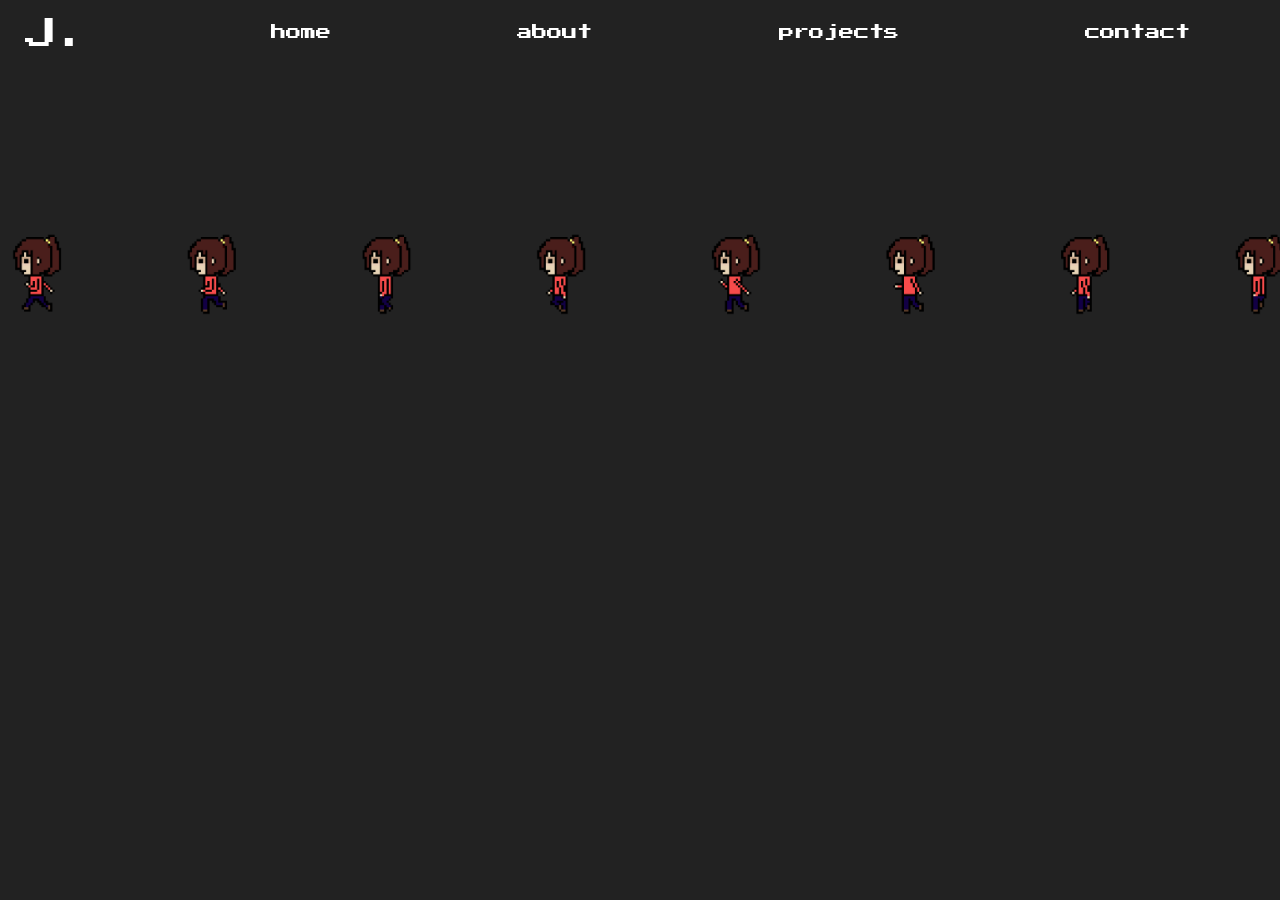
<file: Projects/projects copy 2.html>
<!DOCTYPE html>
<html lang="en">

<head>
    <meta charset="UTF-8">
    <meta http-equiv="X-UA-Compatible" content="IE=edge">
    <meta name="viewport" content="width=device-width, initial-scale=1.0">
    <title>Document</title>


    <link rel="stylesheet" href="./projects.css">
    <link rel="preconnect" href="https://fonts.googleapis.com">
    <link rel="preconnect" href="https://fonts.gstatic.com" crossorigin>

    <link href="https://fonts.googleapis.com/css2?family=Play:wght@400;700&display=swap" rel="stylesheet">

    <link href="https://fonts.googleapis.com/css2?family=Press+Start+2P&display=swap" rel="stylesheet">


</head>




<body>

    <div id="container">



        <div id="nav" class="animate__animated animate__fadeIn animate__delay-1s">
            <div id="logo"><a href="../index.html">J.</a></div>

            <a class="link" href="../index.html">home</a>
            <a class="link" href="../About/about.html">about</a>
            <a class="link" href="./projects.html">projects</a>
            <a class="link" href="">contact</a>
        </div>




        <div id="gameArea">
        <div id="clipPerson">
            <img id="person" src="../Images/RunLeft.png">
            </div>
            

        <div id="platform">

        </div>
    </div>



    </div>



    <script src="./projects.js"></script>
</body>

</html>
</file>
<file: Projects/projects.css>
html{
  scroll-behavior: smooth;
}

body {
  color: white;
    background: rgb(34, 34, 34);
    font-family: 'Segoe UI', Tahoma, Geneva, Verdana, sans-serif;
    scroll-behavior: smooth;
    font-size: 2.5vmin;
  }
  
  #container{
  display: flex;
  width: 100vw;
  height: 100%;
  flex-flow: column nowrap;
  justify-content: center;
  align-items: center;
  padding-top: 25vmin;
  }
  
  #nav{
      position: fixed;
      right: 0;
      top: 0;
      height: 60px;
      width: 100vw;
      text-align: right;
      z-index: 5;
   }
   
  
   #logo{
      font-family:  'Press Start 2P', cursive;
      position: absolute;
      left: 25px;
      top: 18px;
      font-size: 3.5vmin;
      cursor: pointer;
  }
  
   .link{
       position: relative;
       top: 20px;
       margin-left: 10vmin;
       margin-right: 10vmin;
       font-family:  'Press Start 2P', cursive;
       font-size: 1.7vmin;
   }
   
   .link:hover{
       color: rgb(255, 241, 117);
       text-decoration: underline;
       
   }
  
   a{
     color: white;
     text-decoration: none;
   }

   a:hover{
    color: rgb(255, 255, 123);
}
  
   .row{
     display: flex;
     flex-flow: row wrap;
     justify-content: center;
     align-items: center;
     width: 100%;
     height: 100%;
   }
  
  #row1{
    padding-top: 5vmin;
  }
  
  .box{
    display: flex;

    flex-flow: column nowrap;
    justify-content: center;
    align-items: center;
    width: 40vmin;
    height: 40vmin;
    margin: 2vmin;
    overflow: hidden;
    cursor: pointer;
    transition: all 0.5s;
  }
  
  .box:hover{
    transform: scale(1.03);
    border: white 2px solid;
    filter: brightness(1.4);
  
  }
  
  
  video, img{
    width: 100%;
    height: 100%;
    z-index: 0;
  }
  
  
  
  h1{
    font-size: 4vmin;
  }

  h2{
    font-family: "Press Start 2P", serif;
    font-size: 4vmin;

    
  }
  
  .caption{
    position: absolute;
    color: black;
    background: white;
    opacity: 0.9;
    height: 25vmin;
    width: 30vmin;
    font-size: 3vmin;
    text-align: center;
  }
  
  
  
/*----------------------------*/
/* ----VERTICAL NAV BAR------ */
/*----------------------------*/

.vertNavBar .nav-links li:nth-of-type(1),
.vertNavBar .nav-links li:nth-of-type(2),
.vertNavBar .nav-links li:nth-of-type(3),
.vertNavBar .nav-links li:nth-of-type(4),
.vertNavBar .nav-links li:nth-of-type(5) {
	opacity: 0;
	transition: .3s ease-in all
}

.vertNavBar .nav-links li:nth-of-type(1).nav-link-open,
.vertNavBar .nav-links li:nth-of-type(2).nav-link-open,
.vertNavBar .nav-links li:nth-of-type(3).nav-link-open,
.vertNavBar .nav-links li:nth-of-type(4).nav-link-open,
.vertNavBar .nav-links li:nth-of-type(5).nav-link-open {
	opacity: 1;
	transform: translateY(10px)
}

.vertNavBar .nav-links li a::after,
.vertNavBar .nav-links li a::before {
	position: fixed;
	content: "";
	height: 4px;
	width: 0%;
	background-color: #2a3255;
	left: 0;
	border-radius: 2px;
	transition: .3s ease all;
	z-index: 14
}

.burger {
	display: none;
		position: fixed;
		font-size: 40px;
		top: 25px;
		right: 25px;
		color: #fff;
		cursor: pointer;
		z-index: 15;
}

.burger i:nth-of-type(1) {
	display: block
}

.burger i:nth-of-type(2) {
	display: none
}

.burger.burger-open {
	color: #fff;
	z-index: 17
}

.burger.burger-open i:nth-of-type(1) {
	display: none
}

.burger.burger-open i:nth-of-type(2) {
	display: block
}

.vertNavBar {
  display: none;
  position: fixed;
  top: 0;
  right: 0;
  height: 50%;
  width: 20%;
  background-color: rgba(22, 22, 43, .5);
  clip-path: circle(0px at 250px 0px);
  transition: .5s ease all;
  z-index: 16 !important
}

.vertNavBar .nav-links {
	position: fixed;
	top: 22%;
	left: 87%;
	transform: translate(-50%, -50%)
}

.vertNavBar .nav-links li {
	list-style-type: none
}

.vertNavBar .nav-links li:nth-of-type(1).nav-link-open {
	transition-delay: 0.25s
}

.vertNavBar .nav-links li:nth-of-type(2).nav-link-open {
	transition-delay: 0.35s
}

.vertNavBar .nav-links li:nth-of-type(3).nav-link-open {
	transition-delay: 0.45s
}

.vertNavBar .nav-links li:nth-of-type(4).nav-link-open {
	transition-delay: 0.55s
}

.vertNavBar .nav-links li a {
	text-decoration: none;
	color: #fff;
	font-size: 17px;
	position: relative;
	text-transform: uppercase;
	letter-spacing: 1px;
	padding: 0
}

.vertNavBar .nav-links li a::before {
	top: -2px
}

.vertNavBar .nav-links li a::after {
	bottom: -5px
}

.vertNavBar .nav-links li a:hover::before {
	width: 100%
}

.vertNavBar .nav-links li a:hover::after {
	width: 100%
}

.vertNavBar.nav-open {
	display: block;
	z-index: 14;
	clip-path: circle(100%)
}

.nav-links {
	display: none
}





    /* FOOTER */

    #footer{

      width: 100%;
 display: flex;
 flex-flow: row nowrap;
 justify-content: flex-start;
 align-items: center;
background: rgb(41, 41, 41);
margin-top: 20vmin;
  }

  
  #col1f, #col2f, #col3f{
width: 100%;
display: flex;
flex-flow: column nowrap;
justify-content: flex-start;
align-items: flex-start;

  }

  #col1f{
      padding: 10vmin;
      
  }


#col2f, #col3f{
  line-height: 4vmin;
}

  .titleStyle{
      font-family: "Press Start 2P", 'Segoe UI', Tahoma, Geneva, Verdana, sans-serif;
      font-size: 2.5vmin;
  }

  #copyEmail{
      width: 25vmin;
      padding: 2.5vmin;
      position: relative;
     left:  -2vmin;
     z-index: 3;
  }



  #mushrooms{
      display: flex;
      flex-flow: row nowrap;
      justify-content: center;
      align-items: center;
      position: relative;
 
  }
  .mush{
      width: 8vmin;;
      height: 8vmin;
      position: relative;
      top: 2vmin;
  }

  #redmush{
      position: inherit;
      top: 3vmin;
  }

  #yellowmush{
      position: inherit;
      top: 3.7vmin;
      left: -2vmin;
  }

#mushbutton{
display: flex;
width: 100%;
height: 100%;
flex-flow: column nowrap;
justify-content: center;
align-items: flex-start;
}


/* END OF FOOTER */




 /* BACK TO TOP */
 #anchor {
	position: absolute;
	display: block;
	z-index: 0;
	top: 0;
	left: 0;
	opacity: 0
}

#up{
    color: white !important;
    position: fixed;
    right: 0;
    bottom: 0;
    width: 50px;
    height: 50px;
    font-size: 5vmin;
}







.button {
  background-color: #222222;
  border: none;
  color: white;
  text-align: center;
  text-decoration: none;
  font-size: 1.5vmin;
  cursor: pointer;
  font-family: "Press Start 2P", 'Segoe UI', Tahoma, Geneva, Verdana, sans-serif !important;
  z-index: 2;
  -webkit-transition: all .1s ease-in-out;
 -moz-transition: all .1s ease-in-out;
 transition: all .1s ease-in-out;
box-shadow: 1px 1px rgb(146, 146, 146);
margin: 2vmin;
padding: 1vmin;
}

.popupBut{
  padding: 3vmin;
  font-size: 1.8vmin;
}

#hero{
  position: absolute;
  left: 15vmin;
  top: 2vmin;
  width: 15vmin;
  height: 15vmin
}

.blur{
  filter: blur(4px);
}

.close {
  position: absolute;
  right: 2vmin;
  top: 2vmin;
  cursor: pointer;
  font-size: 5vmin;
 
}

#closeContainer{
  width: 100%;
display: flex;
flex-flow: column nowrap;
justify-content: center;
align-items: center;
}

#close2{
  position: relative;
  cursor: pointer;
  font-size: 10vmin;


}



.button:hover {
  opacity: 0.8;
  background-color: #f56850;
  box-shadow: 1px 1px 20px rgb(46, 46, 46);
}

#buttonContainer{
  display: flex;
  flex-flow: row nowrap;
  justify-content: center;
  align-items: center;
}

.popup{
  background: black;
  padding: 10vmin;
color: white;
z-index:3;
width: 55vmin;
height: 40vmin;
display: none;
position: fixed;
top: 50%;
left: 50%;
margin-top: -20vmin; /* Negative half of height. */
margin-left: -37.5vmin; /* Negative half of width. */
padding-bottom: 17vmin;

}

#morePopup{
  overflow: scroll;
}

.yellow{
  color: rgb(255, 253, 155);
  font-weight: bold;
}



/* IPAD */
@media only screen and (min-width: 480px) and (max-width: 945px) {
  .burger {
        display: flex
    }

    .vertNavBar {
        display: block;
    }


    .nav-links {
  display: block
}

#nav {
  display: none
}




  }
</file>
